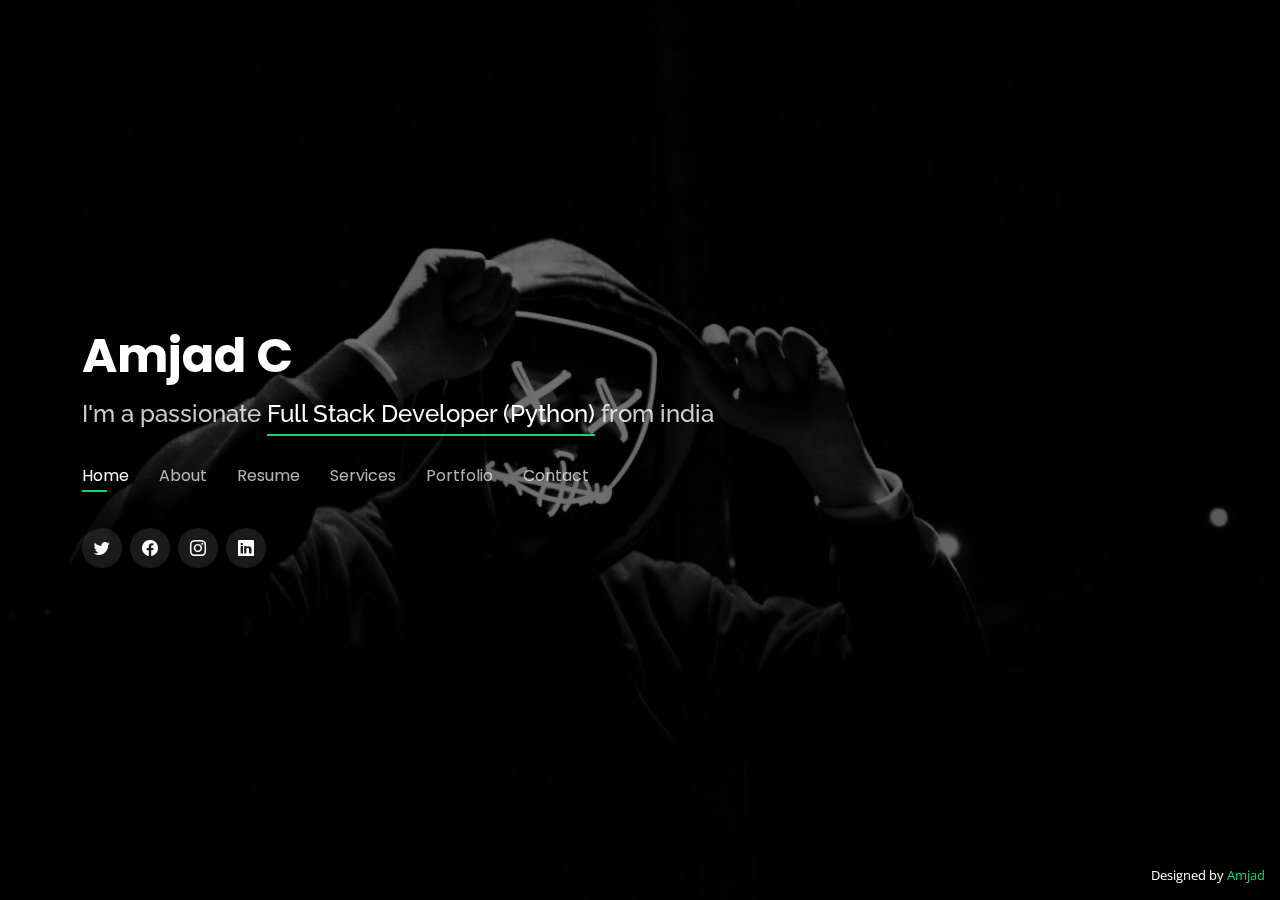
<file: index.html>
<!DOCTYPE html>
<html lang="en">

<head>
  <meta charset="utf-8">
  <meta content="width=device-width, initial-scale=1.0" name="viewport">

  <title>Amjad's Portolio</title>
  <meta content="" name="description">
  <meta content="" name="keywords">

  <!-- Favicons -->
  <link href="assets/img/favicon.png" rel="icon">
  <link href="assets/img/apple-touch-icon.png" rel="apple-touch-icon">

  <!-- Google Fonts -->
  <link href="https://fonts.googleapis.com/css?family=Open+Sans:300,300i,400,400i,600,600i,700,700i|Raleway:300,300i,400,400i,500,500i,600,600i,700,700i|Poppins:300,300i,400,400i,500,500i,600,600i,700,700i" rel="stylesheet">

  <!-- Vendor CSS Files -->
  <link href="assets/vendor/bootstrap/css/bootstrap.min.css" rel="stylesheet">
  <link href="assets/vendor/bootstrap-icons/bootstrap-icons.css" rel="stylesheet">
  <link href="assets/vendor/boxicons/css/boxicons.min.css" rel="stylesheet">
  <link href="assets/vendor/glightbox/css/glightbox.min.css" rel="stylesheet">
  <link href="assets/vendor/remixicon/remixicon.css" rel="stylesheet">
  <link href="assets/vendor/swiper/swiper-bundle.min.css" rel="stylesheet">


  <link href="assets/css/style.css" rel="stylesheet">

  <script src="https://ajax.googleapis.com/ajax/libs/jquery/3.5.1/jquery.min.js"></script>
</head>

<body>

  <!-- ======= Header ======= -->
  <header id="header">
    <div class="container">

      <h1><a href="index.html">Amjad C</a></h1>
      
      <h2>I'm a passionate <span>Full Stack Developer (Python)</span> from india</h2>

      <nav id="navbar" class="navbar">
        <ul>
          <li><a class="nav-link active" href="#header">Home</a></li>
          <li><a class="nav-link" href="#about">About</a></li>
          <li><a class="nav-link" href="#resume">Resume</a></li>
          <li><a class="nav-link" href="#services">Services</a></li>
          <li><a class="nav-link" href="#portfolio">Portfolio</a></li>
          <li><a class="nav-link" href="#contact">Contact</a></li>
        </ul>
        <i class="bi bi-list mobile-nav-toggle"></i>
      </nav><!-- .navbar -->

      <div class="social-links">
        <a href="https://twitter.com/Amjad06373659" target="_blank" class="twitter"><i class="bi bi-twitter"></i></a>
        <a href="https://www.facebook.com/amjad.luzy.9" target="_blank" class="facebook"><i class="bi bi-facebook"></i></a>
        <a href="https://www.instagram.com/amjad__dlx/" target="_blank" class="instagram"><i class="bi bi-instagram"></i></a>
        <a href="https://www.linkedin.com/in/amjad-c-8a13a025b/" target="_blank" class="linkedin"><i class="bi bi-linkedin"></i></a>
      </div>

    </div>
  </header><!-- End Header -->

  <!-- ======= About Section ======= -->
  <section id="about" class="about">

    <!-- ======= About Me ======= -->
    <div class="about-me container">

      <div class="section-title">
        <h2>About</h2>
        <p>Learn more about me</p>
      </div>

      <div class="row">
        <div class="col-lg-4" data-aos="fade-right">
          <img src="assets/img/me.jpg" class="img-fluid" alt="">
        </div>
        <div class="col-lg-8 pt-4 pt-lg-0 content" data-aos="fade-left">
          <h3>UI/UX &amp; Full Stack Developer</h3>
          <p class="fst-italic">
            Any fool can write code that a computer can understand. Good programmers write code that humans can understand.
          </p>
          <div class="row">
            <div class="col-lg-6">
              <ul>
                <li><i class="bi bi-chevron-right"></i> <strong>Birthday:</strong> <span>2 june 2004</span></li>
                <li><i class="bi bi-chevron-right"></i> <strong>Website:</strong> <span>www.example.com</span></li>
                <li><i class="bi bi-chevron-right"></i> <strong>Phone:</strong> <span>+91 77362 38205</span></li>
                <li><i class="bi bi-chevron-right"></i> <strong>City:</strong> <span>Kerala, India</span></li>
              </ul>
            </div>
            <div class="col-lg-6">
              <ul>
                <li><i class="bi bi-chevron-right"></i> <strong>Age:</strong> <span>18</span></li>
                <li><i class="bi bi-chevron-right"></i> <strong>Skill:</strong> <span>Master in Coding</span></li>
                <li><i class="bi bi-chevron-right"></i> <strong>PhEmailone:</strong> <span>amjadcaju@gmail.com</span></li>
                <li><i class="bi bi-chevron-right"></i> <strong>Freelance:</strong> <span>Available</span></li>
              </ul>
            </div>
          </div>
          <p>
            The best programs are written so that computing machines can perform them quickly and so that human beings can understand them clearly. A programmer is ideally an essayist who works with traditional aesthetic and literary forms as well as mathematical concepts, to communicate the way that an algorithm works and to convince a reader that the results will be correct.
          </p>
        </div>
      </div>

    </div><!-- End About Me -->

    <!-- ======= Counts ======= -->
    <div class="counts container">

      <div class="row">

        <div class="col-lg-3 col-md-6">
          <div class="count-box">
            <i class="bi bi-emoji-smile"></i>
            <span data-purecounter-start="0" data-purecounter-end="23" data-purecounter-duration="1" class="purecounter"></span>
            <p>Happy Clients</p>
          </div>
        </div>

        <div class="col-lg-3 col-md-6 mt-5 mt-md-0">
          <div class="count-box">
            <i class="bi bi-journal-richtext"></i>
            <span data-purecounter-start="0" data-purecounter-end="26" data-purecounter-duration="1" class="purecounter"></span>
            <p>Projects</p>
          </div>
        </div>

        <div class="col-lg-3 col-md-6 mt-5 mt-lg-0">
          <div class="count-box">
            <i class="bi bi-headset"></i>
            <span data-purecounter-start="0" data-purecounter-end="278" data-purecounter-duration="1" class="purecounter"></span>
            <p>Hours Of Support</p>
          </div>
        </div>

        <div class="col-lg-3 col-md-6 mt-5 mt-lg-0">
          <div class="count-box">
            <i class="bi bi-award"></i>
            <span data-purecounter-start="0" data-purecounter-end="3" data-purecounter-duration="1" class="purecounter"></span>
            <p>Awards</p>
          </div>
        </div>

      </div>

    </div><!-- End Counts -->

    <!-- ======= Skills  ======= -->
    <div class="skills container">

      <div class="section-title">
        <h2>Skills</h2>
      </div>

      <div class="row skills-content">

        <div class="col-lg-6">

          <div class="progress">
            <span class="skill">HTML <i class="val">100%</i></span>
            <div class="progress-bar-wrap">
              <div class="progress-bar" role="progressbar" aria-valuenow="100" aria-valuemin="0" aria-valuemax="100"></div>
            </div>
          </div>

          <div class="progress">
            <span class="skill">CSS <i class="val">90%</i></span>
            <div class="progress-bar-wrap">
              <div class="progress-bar" role="progressbar" aria-valuenow="90" aria-valuemin="0" aria-valuemax="100"></div>
            </div>
          </div>

          <div class="progress">
            <span class="skill">JavaScript <i class="val">75%</i></span>
            <div class="progress-bar-wrap">
              <div class="progress-bar" role="progressbar" aria-valuenow="75" aria-valuemin="0" aria-valuemax="100"></div>
            </div>
          </div>

        </div>

        <div class="col-lg-6">

          <div class="progress">
            <span class="skill">C language <i class="val">80%</i></span>
            <div class="progress-bar-wrap">
              <div class="progress-bar" role="progressbar" aria-valuenow="80" aria-valuemin="0" aria-valuemax="100"></div>
            </div>
          </div>

          <div class="progress">
            <span class="skill">Java <i class="val">90%</i></span>
            <div class="progress-bar-wrap">
              <div class="progress-bar" role="progressbar" aria-valuenow="90" aria-valuemin="0" aria-valuemax="100"></div>
            </div>
          </div>

          <div class="progress">
            <span class="skill">Typing Speed <i class="val">51WPM</i></span>
            <div class="progress-bar-wrap">
              <div class="progress-bar" role="progressbar" aria-valuenow="55" aria-valuemin="0" aria-valuemax="100"></div>
            </div>
          </div>

        </div>

      </div>

    </div><!-- End Skills -->

    <!-- ======= Interests ======= -->
    <div class="interests container">

      <div class="section-title">
        <h2>Interests</h2>
      </div>

      <div class="row">
        <div class="col-lg-3 col-md-4">
          <div class="icon-box">
            <i class="ri-store-line" style="color: #ffbb2c;"></i>
            <h3>Filler</h3>
          </div>
        </div>
        <div class="col-lg-3 col-md-4 mt-4 mt-md-0">
          <div class="icon-box">
            <i class="ri-bar-chart-box-line" style="color: #5578ff;"></i>
            <h3>Trader</h3>
          </div>
        </div>
        <div class="col-lg-3 col-md-4 mt-4 mt-md-0">
          <div class="icon-box">
            <i class="ri-calendar-todo-line" style="color: #e80368;"></i>
            <h3>Work Holic</h3>
          </div>
        </div>
        <div class="col-lg-3 col-md-4 mt-4 mt-lg-0">
          <div class="icon-box">
            <i class="ri-paint-brush-line" style="color: #e361ff;"></i>
            <h3>Always Bright</h3>
          </div>
        </div>
        <div class="col-lg-3 col-md-4 mt-4">
          <div class="icon-box">
            <i class="ri-database-2-line" style="color: #47aeff;"></i>
            <h3>Money Making Minded</h3>
          </div>
        </div>
        <div class="col-lg-3 col-md-4 mt-4">
          <div class="icon-box">
            <i class="ri-gradienter-line" style="color: #ffa76e;"></i>
            <h3>Work Acurate Checker</h3>
          </div>
        </div>
        <div class="col-lg-3 col-md-4 mt-4">
          <div class="icon-box">
            <i class="ri-file-list-3-line" style="color: #11dbcf;"></i>
            <h3>well-documented</h3>
          </div>
        </div>
        <div class="col-lg-3 col-md-4 mt-4">
          <div class="icon-box">
            <i class="ri-price-tag-2-line" style="color: #4233ff;"></i>
            <h3>Staying up to date</h3>
          </div>
        </div>
        <div class="col-lg-3 col-md-4 mt-4">
          <div class="icon-box">
            <i class="ri-anchor-line" style="color: #b2904f;"></i>
            <h3>Testing and debugging code</h3>
          </div>
        </div>
        <div class="col-lg-3 col-md-4 mt-4">
          <div class="icon-box">
            <i class="ri-disc-line" style="color: #b20969;"></i>
            <h3>Music Listener</h3>
          </div>
        </div>
        <div class="col-lg-3 col-md-4 mt-4">
          <div class="icon-box">
            <i class="ri-base-station-line" style="color: #ff5828;"></i>
            <h3>Networth Builder</h3>
          </div>
        </div>
        <div class="col-lg-3 col-md-4 mt-4">
          <div class="icon-box">
            <i class="ri-fingerprint-line" style="color: #29cc61;"></i>
            <h3>Thinking about scalability</h3>
          </div>
        </div>
      </div>

    </div><!-- End Interests -->

    <!-- ======= Testimonials ======= -->
    <div class="testimonials container">

      <div class="section-title">
        <h2>Testimonials</h2>
      </div>

      <div class="testimonials-slider swiper" data-aos="fade-up" data-aos-delay="100">
        <div class="swiper-wrapper">

          <div class="swiper-slide">
            <div class="testimonial-item">
              <p>
                <i class="bx bxs-quote-alt-left quote-icon-left"></i>
                For the target group, the result is worth taking care of until the airline takes over. The accusers, however, need that, and need some discipline. Some faintness, but always a smile.
                <i class="bx bxs-quote-alt-right quote-icon-right"></i>
              </p>
              <img src="assets/img/testimonials/vajidProfile.jpg" class="testimonial-img" alt="">
              <h3>Abdul Vajid</h3>
              <h4>Ceo &amp; Founder</h4>
            </div>
          </div><!-- End testimonial item -->

          <div class="swiper-slide">
            <div class="testimonial-item">
              <p>
                <i class="bx bxs-quote-alt-left quote-icon-left"></i>
                Export time, however, I was for the evils of the evils that I was going to be angry with the effort that I was going to be the one who was the one who was going to be the one who wanted to be.
                <i class="bx bxs-quote-alt-right quote-icon-right"></i>
              </p>
              <img src="assets/img/testimonials/aliyaProfile.png" class="testimonial-img" alt="">
              <h3>Alia Shafi</h3>
              <h4>Designer</h4>
            </div>
          </div><!-- End testimonial item -->

          <div class="swiper-slide">
            <div class="testimonial-item">
              <p>
                <i class="bx bxs-quote-alt-left quote-icon-left"></i>
                For if I did not export a hair from your house, which are great, none of which I would bring to your house for a short time, I would have been my home, or I would have been the smallest.
                <i class="bx bxs-quote-alt-right quote-icon-right"></i>
              </p>
              <img src="assets/img/testimonials/JasimProfile.jpg" class="testimonial-img" alt="">
              <h3>Muhammed Jasim</h3>
              <h4>Store Owner</h4>
            </div>
          </div><!-- End testimonial item -->

          <div class="swiper-slide">
            <div class="testimonial-item">
              <p>
                <i class="bx bxs-quote-alt-left quote-icon-left"></i>
                For I was fleeing from the pain of pain, there is no fault in the export of many.
                <i class="bx bxs-quote-alt-right quote-icon-right"></i>
              </p>
              <img src="assets/img/testimonials/HusnaFarhanaProfile.jpg" class="testimonial-img" alt="">
              <h3>Husna Farhana</h3>
              <h4>Freelancer</h4>
            </div>
          </div><!-- End testimonial item -->

          

        </div>
        <div class="swiper-pagination"></div>
      </div>

      <div class="owl-carousel testimonials-carousel">

      </div>

    </div><!-- End Testimonials  -->

  </section><!-- End About Section -->

  <!-- ======= Resume Section ======= -->
  <section id="resume" class="resume">
    <div class="container">

      <div class="section-title">
        <h2>Resume</h2>
        <p>Check My Resume</p>
      </div>

      <div class="row">
        <div class="col-lg-6">
          <h3 class="resume-title">Summary</h3>
          <div class="resume-item pb-0">
            <h4>Amjad C</h4>
            <p><em>Innovative and deadline-driven Full Stack Developer with 3+ months of experience designing and developing user-centered digital/print marketing material from initial concept to final, polished deliverable.</em></p>
            <p>
            <ul>
              <li>India , Kerala , Kozhikode, 673631</li>
              <li>(+91) 77362 38 205</li>
              <li>amjadcaju@gmail.com</li>
            </ul>
            </p>
          </div>

          <h3 class="resume-title">Education</h3>
          <div class="resume-item">
            <h4>Master of Coding &amp; Web Developer</h4>
            <h5>2022 - 2023</h5>
            <p><em>Brototype Institute of Technology, All States, IN</em></p>
            <p>Those who leave will be paranoid. And if any one should work at the time, he should be just great. But those who face the challenge pleasurely are most worthy of gentle</p>
          </div>
          <div class="resume-item">
            <h4>Qualification +2 </h4>
            <h5>2020 - 2022</h5>
            <p><em>FAROOK COLLEGE (AUTONOMOUS) College in Kerala, IN</em></p>
            <p>Our college endeavours to build a learning community that strives for excellence in the moral, spiritual, intellectual and physical spheres of the individual.</p>
          </div>
        </div>
        <div class="col-lg-6">
          <h3 class="resume-title">Professional Experience</h3>
          <div class="resume-item">
            <h4>Senior in Full Stack Developer</h4>
            <h5>2022 - Present</h5>
            <p><em>Kozhikode, Kerala, IN </em></p>
            <p>
            <ul>
              <li>Lead in the design, development, and implementation of the web developing, layout, and production communication materials</li>
              <li>Delegate tasks to the 7 members of the design team and provide counsel on all aspects of the project. </li>
              <li>Supervise the assessment of all graphic materials in order to ensure quality and accuracy of the design</li>
              <li>Oversee the efficient use of production project budgets ranging from ₹20,000 - ₹70,000</li>
            </ul>
            </p>
          </div>
          <div class="resume-item">
            <h4>Python (AI) specialist</h4>
            <h5>2022 - 2023</h5>
            <p><em>Project software, Antivirus</em></p>
            <p>
            <ul>
              <li>Developed numerous debugging programs</li>
              <li>Managed up to 5 projects or tasks at a given time while under pressure</li>
              <li>Recommended and consulted with clients on the most appropriate manner</li>
              <li>Created 4+ Applications and proposals a month for clients and account managers</li>
            </ul>
            </p>
          </div>
        </div>
      </div>

    </div>
  </section><!-- End Resume Section -->

  <!-- ======= Services Section ======= -->
  <section id="services" class="services">
    <div class="container">

      <div class="section-title">
        <h2>Services</h2>
        <p>My Services</p>
      </div>

      <div class="row">
        <div class="col-lg-4 col-md-6 d-flex align-items-stretch">
          <div class="icon-box">
            <div class="icon"><i class="bx bxl-dribbble"></i></div>
            <h4><a href="">Web Developing</a></h4>
            <p>Personal,Ofiice,Infrastructure,Vehicles & Hotels Web Creator</p>
          </div>
        </div>

        <div class="col-lg-4 col-md-6 d-flex align-items-stretch mt-4 mt-md-0">
          <div class="icon-box">
            <div class="icon"><i class="bx bx-file"></i></div>
            <h4><a href="">Python Developer</a></h4>
            <p>Solid knowledge of the Python programming language</p>
          </div>
        </div>

        <div class="col-lg-4 col-md-6 d-flex align-items-stretch mt-4 mt-lg-0">
          <div class="icon-box">
            <div class="icon"><i class="bx bx-tachometer"></i></div>
            <h4><a href="">Flutter</a></h4>
            <p>crafting beautiful, natively compiled applications for mobile, web, and desktop from a single codebase</p>
          </div>
        </div>

        <div class="col-lg-4 col-md-6 d-flex align-items-stretch mt-4">
          <div class="icon-box">
            <div class="icon"><i class="bx bx-world"></i></div>
            <h4><a href="">Worldwide</a></h4>
            <p>I have experience working on projects and collaborating with teams from all around the world"</p>
          </div>
        </div>

        <div class="col-lg-4 col-md-6 d-flex align-items-stretch mt-4">
          <div class="icon-box">
            <div class="icon"><i class="bx bx-slideshow"></i></div>
            <h4><a href="">Content Creator</a></h4>
            <p>I am a professional in the field of content creation</p>
          </div>
        </div>

        <div class="col-lg-4 col-md-6 d-flex align-items-stretch mt-4">
          <div class="icon-box">
            <div class="icon"><i class="bx bx-arch"></i></div>
            <h4><a href="">Travel Helper</a></h4>
            <p>I am a travel helper, and I assist people with planning and organizing their travel arrangements</p>
          </div>
        </div>

      </div>

    </div>
  </section><!-- End Services Section -->

  <!-- ======= Portfolio Section ======= -->
  <section id="portfolio" class="portfolio">
    <div class="container">

      <div class="section-title">
        <h2>Portfolio</h2>
        <p>My Photoshops</p>
      </div>

      <div class="row">
        <div class="col-lg-12 d-flex justify-content-center">
          <ul id="portfolio-flters">
            <li data-filter="*" class="filter-active">All</li>
            <li data-filter=".filter-app">2020</li>
            <li data-filter=".filter-card">2021</li>
            <li data-filter=".filter-web">2022</li>
          </ul>
        </div>
      </div>

      <div class="row portfolio-container">

        <div class="col-lg-4 col-md-6 portfolio-item filter-app">
          <div class="portfolio-wrap">
            <img src="assets/img/portfolio/portfolio-1.jpg" class="img-fluid" alt="">
            <div class="portfolio-info">
              <h4></h4>
              <p></p>
              <div class="portfolio-links">
                <a href="assets/img/portfolio/portfolio-1.jpg" data-gallery="portfolioGallery" class="portfolio-lightbox" title="App 1"><i class="bx bx-plus"></i></a>
                <a href="portfolio-details.html" data-gallery="portfolioDetailsGallery" data-glightbox="type: external" class="portfolio-details-lightbox" title="Portfolio Details"><i class="bx bx-link"></i></a>
              </div>
            </div>
          </div>
        </div>

        <div class="col-lg-4 col-md-6 portfolio-item filter-web">
          <div class="portfolio-wrap">
            <img src="assets/img/portfolio/portfolio-2.jpg" class="img-fluid" alt="">
            <div class="portfolio-info">
              <h4></h4>
              <p></p>
              <div class="portfolio-links">
                <a href="assets/img/portfolio/portfolio-2.jpg" data-gallery="portfolioGallery" class="portfolio-lightbox" title="Web 3"><i class="bx bx-plus"></i></a>
                <a href="portfolio-details.html" data-gallery="portfolioDetailsGallery" data-glightbox="type: external" class="portfolio-details-lightbox" title="Portfolio Details"><i class="bx bx-link"></i></a>
              </div>
            </div>
          </div>
        </div>

        <div class="col-lg-4 col-md-6 portfolio-item filter-app">
          <div class="portfolio-wrap">
            <img src="assets/img/portfolio/portfolio-3.jpg" class="img-fluid" alt="">
            <div class="portfolio-info">
              <h4></h4>
              <p></p>
              <div class="portfolio-links">
                <a href="assets/img/portfolio/portfolio-3.jpg" data-gallery="portfolioGallery" class="portfolio-lightbox" title="App 2"><i class="bx bx-plus"></i></a>
                <a href="portfolio-details.html" data-gallery="portfolioDetailsGallery" data-glightbox="type: external" class="portfolio-details-lightbox" title="Portfolio Details"><i class="bx bx-link"></i></a>
              </div>
            </div>
          </div>
        </div>

        <div class="col-lg-4 col-md-6 portfolio-item filter-card">
          <div class="portfolio-wrap">
            <img src="assets/img/portfolio/portfolio-4.jpg" class="img-fluid" alt="">
            <div class="portfolio-info">
              <h4></h4>
              <p></p>
              <div class="portfolio-links">
                <a href="assets/img/portfolio/portfolio-4.jpg" data-gallery="portfolioGallery" class="portfolio-lightbox" title="Card 2"><i class="bx bx-plus"></i></a>
                <a href="portfolio-details.html" data-gallery="portfolioDetailsGallery" data-glightbox="type: external" class="portfolio-details-lightbox" title="Portfolio Details"><i class="bx bx-link"></i></a>
              </div>
            </div>
          </div>
        </div>

        <div class="col-lg-4 col-md-6 portfolio-item filter-web">
          <div class="portfolio-wrap">
            <img src="assets/img/portfolio/portfolio-5.jpg" class="img-fluid" alt="">
            <div class="portfolio-info">
              <h4></h4>
              <p></p>
              <div class="portfolio-links">
                <a href="assets/img/portfolio/portfolio-5.jpg" data-gallery="portfolioGallery" class="portfolio-lightbox" title="Web 2"><i class="bx bx-plus"></i></a>
                <a href="portfolio-details.html" data-gallery="portfolioDetailsGallery" data-glightbox="type: external" class="portfolio-details-lightbox" title="Portfolio Details"><i class="bx bx-link"></i></a>
              </div>
            </div>
          </div>
        </div>

        <div class="col-lg-4 col-md-6 portfolio-item filter-app">
          <div class="portfolio-wrap">
            <img src="assets/img/portfolio/portfolio-6.jpg" class="img-fluid" alt="">
            <div class="portfolio-info">
              <h4></h4>
              <p></p>
              <div class="portfolio-links">
                <a href="assets/img/portfolio/portfolio-6.jpg" data-gallery="portfolioGallery" class="portfolio-lightbox" title="App 3"><i class="bx bx-plus"></i></a>
                <a href="portfolio-details.html" data-gallery="portfolioDetailsGallery" data-glightbox="type: external" class="portfolio-details-lightbox" title="Portfolio Details"><i class="bx bx-link"></i></a>
              </div>
            </div>
          </div>
        </div>

        <div class="col-lg-4 col-md-6 portfolio-item filter-card">
          <div class="portfolio-wrap">
            <img src="assets/img/portfolio/portfolio-7.jpg" class="img-fluid" alt="">
            <div class="portfolio-info">
              <h4></h4>
              <p></p>
              <div class="portfolio-links">
                <a href="assets/img/portfolio/portfolio-7.jpg" data-gallery="portfolioGallery" class="portfolio-lightbox" title="Card 1"><i class="bx bx-plus"></i></a>
                <a href="portfolio-details.html" data-gallery="portfolioDetailsGallery" data-glightbox="type: external" class="portfolio-details-lightbox" title="Portfolio Details"><i class="bx bx-link"></i></a>
              </div>
            </div>
          </div>
        </div>

        <div class="col-lg-4 col-md-6 portfolio-item filter-card">
          <div class="portfolio-wrap">
            <img src="assets/img/portfolio/portfolio-8.jpg" class="img-fluid" alt="">
            <div class="portfolio-info">
              <h4></h4>
              <p></p>
              <div class="portfolio-links">
                <a href="assets/img/portfolio/portfolio-8.jpg" data-gallery="portfolioGallery" class="portfolio-lightbox" title="Card 3"><i class="bx bx-plus"></i></a>
                <a href="portfolio-details.html" data-gallery="portfolioDetailsGallery" data-glightbox="type: external" class="portfolio-details-lightbox" title="Portfolio Details"><i class="bx bx-link"></i></a>
              </div>
            </div>
          </div>
        </div>

        <div class="col-lg-4 col-md-6 portfolio-item filter-web">
          <div class="portfolio-wrap">
            <img src="assets/img/portfolio/portfolio-9.jpg" class="img-fluid" alt="">
            <div class="portfolio-info">
              <h4></h4>
              <p></p>
              <div class="portfolio-links">
                <a href="assets/img/portfolio/portfolio-9.jpg" data-gallery="portfolioGallery" class="portfolio-lightbox" title="Web 3"><i class="bx bx-plus"></i></a>
                <a href="portfolio-details.html" data-gallery="portfolioDetailsGallery" data-glightbox="type: external" class="portfolio-details-lightbox" title="Portfolio Details"><i class="bx bx-link"></i></a>
              </div>
            </div>
          </div>
        </div>

      </div>

    </div>
  </section><!-- End Portfolio Section -->

  <!-- ======= Contact Section ======= -->
  <section id="contact" class="contact">
    <div class="container">

      <div class="section-title">
        <h2>Contact</h2>
        <p>Contact Me</p>
      </div>

      <div class="row mt-2">

        <div class="col-md-6 d-flex align-items-stretch">
          <div class="info-box">
            <i class="bx bx-map"></i>
            <h3>My Address</h3>
            <p>kozhikode Street, kerala, Pin:673631</p>
          </div>
        </div>

        <div class="col-md-6 mt-4 mt-md-0 d-flex align-items-stretch">
          <div class="info-box">
            <i class="bx bx-share-alt"></i>
            <h3>Social Profiles</h3>
            <div class="social-links">
              <a href="https://twitter.com/Amjad06373659" class="twitter"><i class="bi bi-twitter"></i></a>
              <a href="https://www.facebook.com/amjad.luzy.9" class="facebook"><i class="bi bi-facebook"></i></a>
              <a href="https://www.instagram.com/amjad__dlx/" class="instagram"><i class="bi bi-instagram"></i></a>
              <a href="https://www.linkedin.com/in/amjad-c-8a13a025b/" class="linkedin"><i class="bi bi-linkedin"></i></a>
            </div>
          </div>
        </div>

        <div class="col-md-6 mt-4 d-flex align-items-stretch">
          <div class="info-box">
            <i class="bx bx-envelope"></i>
            <h3>Email Me</h3>
            <p>amjadcaju@gmail.com</p>
          </div>
        </div>
        <div class="col-md-6 mt-4 d-flex align-items-stretch">
          <div class="info-box">
            <i class="bx bx-phone-call"></i>
            <h3>Call Me</h3>
            <p>(+91) 77362 38205</p>
          </div>
        </div>
      </div>

      <form id="submit-form"  role="form" class="email-form mt-4">
        <div class="row">
          <div class="col-md-6 form-group">
            <input type="text" name="name" class="form-control" id="name" placeholder="Your Name" required>
          </div>
          <div class="col-md-6 form-group mt-3 mt-md-0">
            <input type="email" class="form-control" name="email" id="email" placeholder="Your Email" required>
          </div>
        </div>
        <div class="form-group mt-3">
          <input type="text" class="form-control" name="subject" id="subject" placeholder="Subject" required>
        </div>
        <div class="form-group mt-3">
          <textarea class="form-control" name="message" rows="5" placeholder="Message" required></textarea>
        </div>
        <div class="my-3">
          <div class="loading">Loading</div>
          <div class="error-message"></div>
          <div class="sent-message">Your message has been sent. Thank you!</div>
        </div>
        <div class="text-center"><button type="submit">Send Message</button></div>
      </form>

    </div>
  </section>
  <!-- End Contact Section -->

  <div class="credits">
   
    Designed by <a href="#">Amjad</a>
  </div>

  <script>
    $("#submit-form").submit((e)=>{
        e.preventDefault()
        $.ajax({
            url:"https://script.google.com/macros/s/AKfycbz6V5EKeaSMknraONbCu-Fu1OnOPW2foZPo_tvnPnv8zYzkhbny5cPhzUEYswgdVI31/exec",
            data:$("#submit-form").serialize(),
            method:"post",
            success:function (response){
                alert("Form submitted successfully")
                window.location.reload()
                //window.location.href="https://google.com"
            },
            error:function (err){
                alert("Something Error")

            }
        })
    })
</script>
  <!-- Vendor JS Files -->
  <script src="assets/vendor/purecounter/purecounter_vanilla.js"></script>
  <script src="assets/vendor/bootstrap/js/bootstrap.bundle.min.js"></script>
  <script src="assets/vendor/glightbox/js/glightbox.min.js"></script>
  <script src="assets/vendor/isotope-layout/isotope.pkgd.min.js"></script>
  <script src="assets/vendor/swiper/swiper-bundle.min.js"></script>
  <script src="assets/vendor/waypoints/noframework.waypoints.js"></script>
  <script src="assets/vendor/php-email-form/validate.js"></script>

  <!-- Template Main JS File -->
  <script src="assets/js/main.js"></script>

  
</body>

</html>
</file>
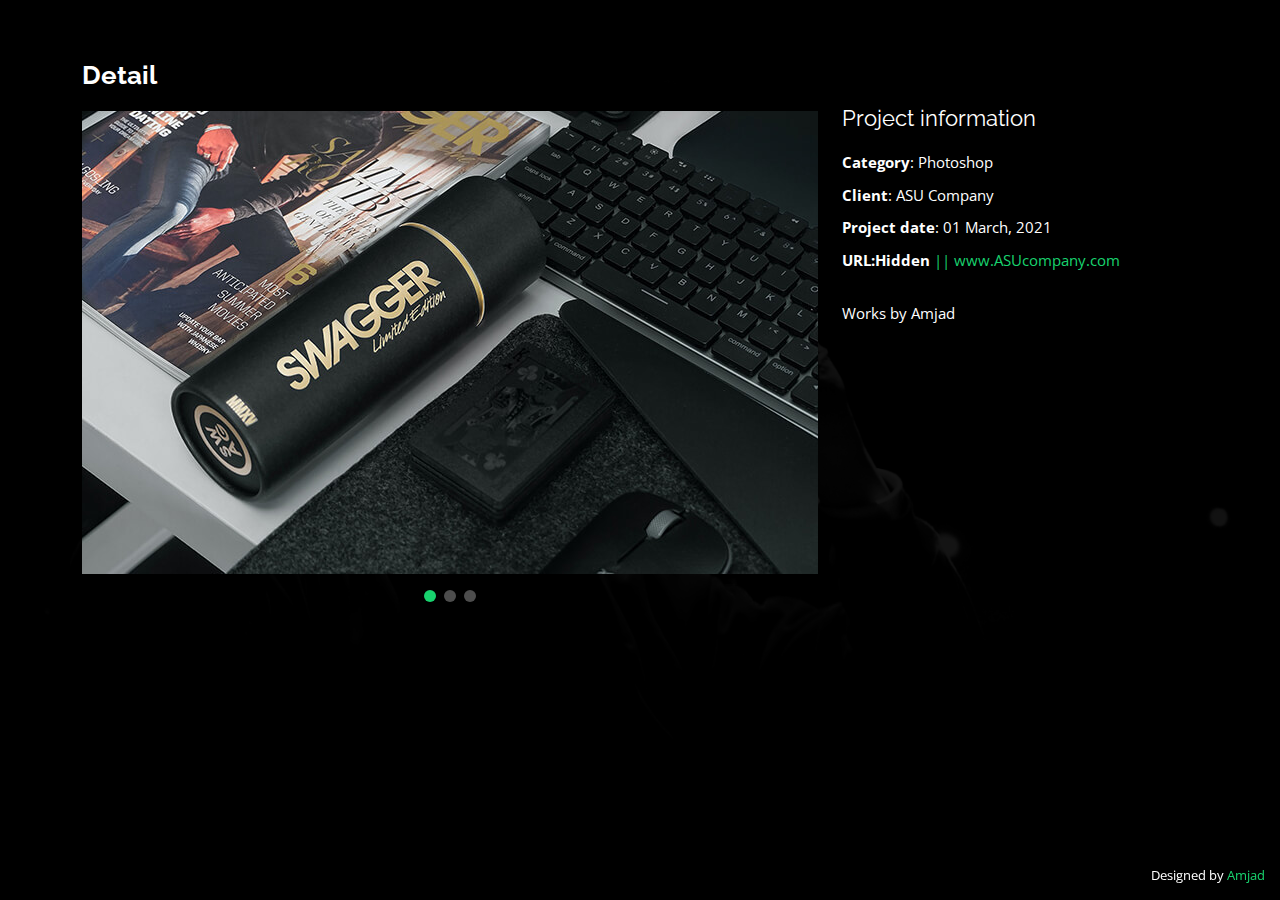
<file: portfolio-details.html>
<!DOCTYPE html>
<html lang="en">

<head>
  <meta charset="utf-8">
  <meta content="width=device-width, initial-scale=1.0" name="viewport">

  <title>Portfolio Details - Personal Photoshops</title>
  <meta content="" name="description">
  <meta content="" name="keywords">

  <!-- Favicons -->
  <link href="assets/img/favicon.png" rel="icon">
  <link href="assets/img/apple-touch-icon.png" rel="apple-touch-icon">

  <!-- Google Fonts -->
  <link href="https://fonts.googleapis.com/css?family=Open+Sans:300,300i,400,400i,600,600i,700,700i|Raleway:300,300i,400,400i,500,500i,600,600i,700,700i|Poppins:300,300i,400,400i,500,500i,600,600i,700,700i" rel="stylesheet">

  <!-- Vendor CSS Files -->
  <link href="assets/vendor/bootstrap/css/bootstrap.min.css" rel="stylesheet">
  <link href="assets/vendor/bootstrap-icons/bootstrap-icons.css" rel="stylesheet">
  <link href="assets/vendor/boxicons/css/boxicons.min.css" rel="stylesheet">
  <link href="assets/vendor/glightbox/css/glightbox.min.css" rel="stylesheet">
  <link href="assets/vendor/remixicon/remixicon.css" rel="stylesheet">
  <link href="assets/vendor/swiper/swiper-bundle.min.css" rel="stylesheet">

  <!-- Template Main CSS File -->
  <link href="assets/css/style.css" rel="stylesheet">

  <!-- =======================================================
  * Template Name: Personal - v4.9.1
  * Template URL: https://bootstrapmade.com/personal-free-resume-bootstrap-template/
  * Author: BootstrapMade.com
  * License: https://bootstrapmade.com/license/
  ======================================================== -->
</head>

<body>

  <main id="main">

    <!-- ======= Portfolio Details ======= -->
    <div id="portfolio-details" class="portfolio-details">
      <div class="container">

        <div class="row">

          <div class="col-lg-8">
            <h2 class="portfolio-title">Detail</h2>

            <div class="portfolio-details-slider swiper">
              <div class="swiper-wrapper align-items-center">

                <div class="swiper-slide">
                  <img src="assets/img/portfolio/portfolio-details-1.jpg" alt="">
                </div>

                <div class="swiper-slide">
                  <img src="assets/img/portfolio/portfolio-details-2.jpg" alt="">
                </div>

                <div class="swiper-slide">
                  <img src="assets/img/portfolio/portfolio-details-3.jpg" alt="">
                </div>

              </div>
              <div class="swiper-pagination"></div>
            </div>

          </div>

          <div class="col-lg-4 portfolio-info">
            <h3>Project information</h3>
            <ul>
              <li><strong>Category</strong>: Photoshop</li>
              <li><strong>Client</strong>: ASU Company</li>
              <li><strong>Project date</strong>: 01 March, 2021</li>
              <li><strong>URL:Hidden</strong><a href="#">  ||  www.ASUcompany.com</a></li>
            </ul>

            <p>
              Works by Amjad
            </p>
          </div>

        </div>

      </div>
    </div><!-- End Portfolio Details -->

  </main><!-- End #main -->

  <div class="credits">
    <!-- All the links in the footer should remain intact. -->
    <!-- You can delete the links only if you purchased the pro version. -->
    <!-- Licensing information: https://bootstrapmade.com/license/ -->
    <!-- Purchase the pro version with working PHP/AJAX contact form: https://bootstrapmade.com/personal-free-resume-bootstrap-template/ -->
    Designed by <a href="">Amjad</a>
  </div>

  <!-- Vendor JS Files -->
  <script src="assets/vendor/purecounter/purecounter_vanilla.js"></script>
  <script src="assets/vendor/bootstrap/js/bootstrap.bundle.min.js"></script>
  <script src="assets/vendor/glightbox/js/glightbox.min.js"></script>
  <script src="assets/vendor/isotope-layout/isotope.pkgd.min.js"></script>
  <script src="assets/vendor/swiper/swiper-bundle.min.js"></script>
  <script src="assets/vendor/waypoints/noframework.waypoints.js"></script>
  <script src="assets/vendor/php-email-form/validate.js"></script>

  <!-- Template Main JS File -->
  <script src="assets/js/main.js"></script>

</body>

</html>
</file>
<file: assets/css/style.css>
/**
* Template Name: Personal - v4.9.1
* Template URL: https://bootstrapmade.com/personal-free-resume-bootstrap-template/
* Author: BootstrapMade.com
* License: https://bootstrapmade.com/license/
*/

/*--------------------------------------------------------------
# General
--------------------------------------------------------------*/
body {
  font-family: "Open Sans", sans-serif;
  background-color: #040404;
  color: #fff;
  position: relative;
  background: transparent;
}

body::before {
  content: "";
  position: fixed;
  background: #040404 url("../img/bg.jpg") top right no-repeat;
  background-size: cover;
  left: 0;
  right: 0;
  top: 0;
  height: 100vh;
  z-index: -1;
}

@media (min-width: 1024px) {
  body::before {
    background-attachment: fixed;
  }
}

a {
  color: #18d26e;
  text-decoration: none;
}

a:hover {
  color: #35e888;
  text-decoration: none;
}

h1,
h2,
h3,
h4,
h5,
h6 {
  font-family: "Raleway", sans-serif;
}

/*--------------------------------------------------------------
# Header
--------------------------------------------------------------*/
#header {
  transition: ease-in-out 0.3s;
  position: relative;
  height: 100vh;
  display: flex;
  align-items: center;
  z-index: 997;
  overflow-y: auto;
}

#header * {
  transition: ease-in-out 0.3s;
}

#header h1 {
  font-size: 48px;
  margin: 0;
  padding: 0;
  line-height: 1;
  font-weight: 700;
  font-family: "Poppins", sans-serif;
}

#header h1 a,
#header h1 a:hover {
  color: #fff;
  line-height: 1;
  display: inline-block;
}

#header h2 {
  font-size: 24px;
  margin-top: 20px;
  color: rgba(255, 255, 255, 0.8);
}

#header h2 span {
  color: #fff;
  border-bottom: 2px solid #18d26e;
  padding-bottom: 6px;
}

#header img {
  padding: 0;
  margin: 0;
}

#header .social-links {
  margin-top: 40px;
  display: flex;
}

#header .social-links a {
  font-size: 16px;
  display: flex;
  justify-content: center;
  align-items: center;
  background: rgba(255, 255, 255, 0.1);
  color: #fff;
  line-height: 1;
  margin-right: 8px;
  border-radius: 50%;
  width: 40px;
  height: 40px;
}

#header .social-links a:hover {
  background: #18d26e;
}

@media (max-width: 992px) {
  #header h1 {
    font-size: 36px;
  }

  #header h2 {
    font-size: 20px;
    line-height: 30px;
  }

  #header .social-links {
    margin-top: 15px;
  }

  #header .container {
    display: flex;
    flex-direction: column;
    align-items: center;
  }
}

/* Header Top */
#header.header-top {
  height: 80px;
  position: fixed;
  left: 0;
  top: 0;
  right: 0;
  background: rgba(0, 0, 0, 0.9);
}

#header.header-top .social-links,
#header.header-top h2 {
  display: none;
}

#header.header-top h1 {
  margin-right: auto;
  font-size: 36px;
}

#header.header-top .container {
  display: flex;
  align-items: center;
}

#header.header-top .navbar {
  margin: 0;
}

@media (max-width: 768px) {
  #header.header-top {
    height: 60px;
  }

  #header.header-top h1 {
    font-size: 26px;
  }
}

/*--------------------------------------------------------------
# Navigation Menu
--------------------------------------------------------------*/
/**
* Desktop Navigation 
*/
.navbar {
  padding: 0;
  margin-top: 35px;
}

.navbar ul {
  margin: 0;
  padding: 0;
  display: flex;
  list-style: none;
  align-items: center;
}

.navbar li {
  position: relative;
}

.navbar li+li {
  margin-left: 30px;
}

.navbar a,
.navbar a:focus {
  display: flex;
  align-items: center;
  justify-content: space-between;
  padding: 0;
  font-family: "Poppins", sans-serif;
  font-size: 16px;
  font-weight: 400;
  color: rgba(255, 255, 255, 0.7);
  white-space: nowrap;
  transition: 0.3s;
}

.navbar a i,
.navbar a:focus i {
  font-size: 12px;
  line-height: 0;
  margin-left: 5px;
}

.navbar a:before {
  content: "";
  position: absolute;
  width: 0;
  height: 2px;
  bottom: -4px;
  left: 0;
  background-color: #18d26e;
  visibility: hidden;
  width: 0px;
  transition: all 0.3s ease-in-out 0s;
}

.navbar a:hover:before,
.navbar li:hover>a:before,
.navbar .active:before {
  visibility: visible;
  width: 25px;
}

.navbar a:hover,
.navbar .active,
.navbar .active:focus,
.navbar li:hover>a {
  color: #fff;
}

/**
* Mobile Navigation 
*/
.mobile-nav-toggle {
  color: #fff;
  font-size: 28px;
  cursor: pointer;
  display: none;
  line-height: 0;
  transition: 0.5s;
  position: fixed;
  right: 15px;
  top: 15px;
}

@media (max-width: 991px) {
  .mobile-nav-toggle {
    display: block;
  }

  .navbar ul {
    display: none;
  }
}

.navbar-mobile {
  position: fixed;
  overflow: hidden;
  top: 0;
  right: 0;
  left: 0;
  bottom: 0;
  background: rgba(0, 0, 0, 0.9);
  transition: 0.3s;
  z-index: 999;
  margin-top: 0;
}

.navbar-mobile .mobile-nav-toggle {
  position: absolute;
  top: 15px;
  right: 15px;
}

.navbar-mobile ul {
  display: block;
  position: absolute;
  top: 55px;
  right: 15px;
  bottom: 45px;
  left: 15px;
  padding: 10px 0;
  overflow-y: auto;
  transition: 0.3s;
  border: 2px solid rgba(255, 255, 255, 0.2);
}

.navbar-mobile li {
  padding: 12px 20px;
}

.navbar-mobile li+li {
  margin: 0;
}

.navbar-mobile a,
.navbar-mobile a:focus {
  font-size: 16px;
  position: relative;
}

/*--------------------------------------------------------------
# Sections General
--------------------------------------------------------------*/
section {
  overflow: hidden;
  position: absolute;
  width: 100%;
  top: 140px;
  bottom: 100%;
  opacity: 0;
  transition: ease-in-out 0.4s;
  z-index: 2;
}

section.section-show {
  top: 100px;
  bottom: auto;
  opacity: 1;
  padding-bottom: 45px;
}

section .container {
  background: rgba(0, 0, 0, 0.9);
  padding: 30px;
}

@media (max-width: 768px) {
  section {
    top: 120px;
  }

  section.section-show {
    top: 80px;
  }
}

.section-title h2 {
  font-size: 14px;
  font-weight: 500;
  padding: 0;
  line-height: 1px;
  margin: 0 0 20px 0;
  letter-spacing: 2px;
  text-transform: uppercase;
  color: #aaaaaa;
  font-family: "Poppins", sans-serif;
}

.section-title h2::after {
  content: "";
  width: 120px;
  height: 1px;
  display: inline-block;
  background: #4ceb95;
  margin: 4px 10px;
}

.section-title p {
  margin: 0;
  margin: -15px 0 15px 0;
  font-size: 36px;
  font-weight: 700;
  text-transform: uppercase;
  font-family: "Poppins", sans-serif;
  color: #fff;
}

/*--------------------------------------------------------------
# About
--------------------------------------------------------------*/
.about-me .content h3 {
  font-weight: 700;
  font-size: 26px;
  color: #18d26e;
}

.about-me .content ul {
  list-style: none;
  padding: 0;
}

.about-me .content ul li {
  margin-bottom: 20px;
  display: flex;
  align-items: center;
}

.about-me .content ul strong {
  margin-right: 10px;
}

.about-me .content ul i {
  font-size: 16px;
  margin-right: 5px;
  color: #18d26e;
  line-height: 0;
}

.about-me .content p:last-child {
  margin-bottom: 0;
}

/*--------------------------------------------------------------
# Counts
--------------------------------------------------------------*/
.counts {
  padding: 70px 0 60px;
}

.counts .count-box {
  padding: 30px 30px 25px 30px;
  width: 100%;
  position: relative;
  text-align: center;
  background: rgba(255, 255, 255, 0.08);
}

.counts .count-box i {
  position: absolute;
  top: -25px;
  left: 50%;
  transform: translateX(-50%);
  font-size: 24px;
  background: rgba(255, 255, 255, 0.1);
  padding: 12px;
  color: #18d26e;
  border-radius: 50px;
  line-height: 0;
}

.counts .count-box span {
  font-size: 36px;
  display: block;
  font-weight: 600;
  color: #fff;
}

.counts .count-box p {
  padding: 0;
  margin: 0;
  font-family: "Raleway", sans-serif;
  font-size: 14px;
}

/*--------------------------------------------------------------
# Skills
--------------------------------------------------------------*/
.skills .progress {
  height: 60px;
  display: block;
  background: none;
  border-radius: 0;
}

.skills .progress .skill {
  padding: 10px 0;
  margin: 0;
  text-transform: uppercase;
  display: block;
  font-weight: 600;
  font-family: "Poppins", sans-serif;
  color: #fff;
}

.skills .progress .skill .val {
  float: right;
  font-style: normal;
}

.skills .progress-bar-wrap {
  background: rgba(255, 255, 255, 0.2);
}

.skills .progress-bar {
  width: 1px;
  height: 10px;
  transition: 0.9s;
  background-color: #18d26e;
}

/*--------------------------------------------------------------
# Interests
--------------------------------------------------------------*/
.interests .icon-box {
  display: flex;
  align-items: center;
  padding: 20px;
  background: rgba(255, 255, 255, 0.08);
  transition: ease-in-out 0.3s;
}

.interests .icon-box i {
  font-size: 32px;
  padding-right: 10px;
  line-height: 1;
}

.interests .icon-box h3 {
  font-weight: 700;
  margin: 0;
  padding: 0;
  line-height: 1;
  font-size: 16px;
  color: #fff;
}

.interests .icon-box:hover {
  background: rgba(255, 255, 255, 0.12);
}

/*--------------------------------------------------------------
# Testimonials
--------------------------------------------------------------*/
.testimonials .testimonials-carousel,
.testimonials .testimonials-slider {
  overflow: hidden;
}

.testimonials .testimonial-item {
  box-sizing: content-box;
  min-height: 320px;
}

.testimonials .testimonial-item .testimonial-img {
  width: 90px;
  border-radius: 50%;
  margin: -40px 0 0 40px;
  position: relative;
  z-index: 2;
  border: 6px solid rgba(255, 255, 255, 0.12);
}

.testimonials .testimonial-item h3 {
  font-size: 18px;
  font-weight: bold;
  margin: 10px 0 5px 45px;
  color: #fff;
}

.testimonials .testimonial-item h4 {
  font-size: 14px;
  color: #999;
  margin: 0 0 0 45px;
}

.testimonials .testimonial-item .quote-icon-left,
.testimonials .testimonial-item .quote-icon-right {
  color: rgba(255, 255, 255, 0.25);
  font-size: 26px;
}

.testimonials .testimonial-item .quote-icon-left {
  display: inline-block;
  left: -5px;
  position: relative;
}

.testimonials .testimonial-item .quote-icon-right {
  display: inline-block;
  right: -5px;
  position: relative;
  top: 10px;
}

.testimonials .testimonial-item p {
  font-style: italic;
  margin: 0 15px 0 15px;
  padding: 20px 20px 60px 20px;
  background: rgba(255, 255, 255, 0.1);
  position: relative;
  border-radius: 6px;
  position: relative;
  z-index: 1;
}

.testimonials .swiper-pagination {
  margin-top: 20px;
  position: relative;
}

.testimonials .swiper-pagination .swiper-pagination-bullet {
  width: 12px;
  height: 12px;
  opacity: 1;
  background-color: rgba(255, 255, 255, 0.3);
}

.testimonials .swiper-pagination .swiper-pagination-bullet-active {
  background-color: #18d26e;
}

/*--------------------------------------------------------------
# Resume
--------------------------------------------------------------*/
.resume .resume-title {
  font-size: 26px;
  font-weight: 700;
  margin-top: 20px;
  margin-bottom: 20px;
  color: #fff;
}

.resume .resume-item {
  padding: 0 0 20px 20px;
  margin-top: -2px;
  border-left: 2px solid rgba(255, 255, 255, 0.2);
  position: relative;
}

.resume .resume-item h4 {
  line-height: 18px;
  font-size: 18px;
  font-weight: 600;
  text-transform: uppercase;
  font-family: "Poppins", sans-serif;
  color: #18d26e;
  margin-bottom: 10px;
}

.resume .resume-item h5 {
  font-size: 16px;
  background: rgba(255, 255, 255, 0.15);
  padding: 5px 15px;
  display: inline-block;
  font-weight: 600;
  margin-bottom: 10px;
}

.resume .resume-item ul {
  padding-left: 20px;
}

.resume .resume-item ul li {
  padding-bottom: 10px;
}

.resume .resume-item:last-child {
  padding-bottom: 0;
}

.resume .resume-item::before {
  content: "";
  position: absolute;
  width: 16px;
  height: 16px;
  border-radius: 50px;
  left: -9px;
  top: 0;
  background: #18d26e;
  border: 2px solid #18d26e;
}

/*--------------------------------------------------------------
# Services
--------------------------------------------------------------*/
.services .icon-box {
  text-align: center;
  background: rgba(204, 204, 204, 0.1);
  padding: 80px 20px;
  transition: all ease-in-out 0.3s;
}

.services .icon-box .icon {
  margin: 0 auto;
  width: 64px;
  height: 64px;
  background: #18d26e;
  border-radius: 5px;
  transition: all 0.3s ease-out 0s;
  display: flex;
  align-items: center;
  justify-content: center;
  margin-bottom: 20px;
  transform-style: preserve-3d;
}

.services .icon-box .icon i {
  color: #fff;
  font-size: 28px;
}

.services .icon-box .icon::before {
  position: absolute;
  content: "";
  left: -8px;
  top: -8px;
  height: 100%;
  width: 100%;
  background: rgba(255, 255, 255, 0.15);
  border-radius: 5px;
  transition: all 0.3s ease-out 0s;
  transform: translateZ(-1px);
}

.services .icon-box h4 {
  font-weight: 700;
  margin-bottom: 15px;
  font-size: 24px;
}

.services .icon-box h4 a {
  color: #fff;
}

.services .icon-box p {
  line-height: 24px;
  font-size: 14px;
  margin-bottom: 0;
}

.services .icon-box:hover {
  background: #18d26e;
  border-color: #18d26e;
}

.services .icon-box:hover .icon {
  background: #fff;
}

.services .icon-box:hover .icon i {
  color: #18d26e;
}

.services .icon-box:hover .icon::before {
  background: #35e888;
}

.services .icon-box:hover h4 a,
.services .icon-box:hover p {
  color: #fff;
}

/*--------------------------------------------------------------
# Portfolio
--------------------------------------------------------------*/
.portfolio .portfolio-item {
  margin-bottom: 30px;
}

.portfolio #portfolio-flters {
  padding: 0;
  margin: 0 auto 15px auto;
  list-style: none;
  text-align: center;
  border-radius: 50px;
  padding: 2px 15px;
}

.portfolio #portfolio-flters li {
  cursor: pointer;
  display: inline-block;
  padding: 8px 16px 10px 16px;
  font-size: 14px;
  font-weight: 600;
  line-height: 1;
  text-transform: uppercase;
  color: #fff;
  background: rgba(255, 255, 255, 0.1);
  margin: 0 3px 10px 3px;
  transition: all 0.3s ease-in-out;
  border-radius: 4px;
}

.portfolio #portfolio-flters li:hover,
.portfolio #portfolio-flters li.filter-active {
  background: #18d26e;
}

.portfolio #portfolio-flters li:last-child {
  margin-right: 0;
}

.portfolio .portfolio-wrap {
  transition: 0.3s;
  position: relative;
  overflow: hidden;
  z-index: 1;
  background: rgba(0, 0, 0, 0.6);
}

.portfolio .portfolio-wrap::before {
  content: "";
  background: rgba(0, 0, 0, 0.6);
  position: absolute;
  left: 30px;
  right: 30px;
  top: 30px;
  bottom: 30px;
  transition: all ease-in-out 0.3s;
  z-index: 2;
  opacity: 0;
}

.portfolio .portfolio-wrap .portfolio-info {
  opacity: 0;
  position: absolute;
  top: 0;
  left: 0;
  right: 0;
  bottom: 0;
  text-align: center;
  z-index: 3;
  transition: all ease-in-out 0.3s;
  display: flex;
  flex-direction: column;
  justify-content: center;
  align-items: center;
}

.portfolio .portfolio-wrap .portfolio-info::before {
  display: block;
  content: "";
  width: 48px;
  height: 48px;
  position: absolute;
  top: 35px;
  left: 35px;
  border-top: 3px solid #fff;
  border-left: 3px solid #fff;
  transition: all 0.5s ease 0s;
  z-index: 9994;
}

.portfolio .portfolio-wrap .portfolio-info::after {
  display: block;
  content: "";
  width: 48px;
  height: 48px;
  position: absolute;
  bottom: 35px;
  right: 35px;
  border-bottom: 3px solid #fff;
  border-right: 3px solid #fff;
  transition: all 0.5s ease 0s;
  z-index: 9994;
}

.portfolio .portfolio-wrap .portfolio-info h4 {
  font-size: 20px;
  color: #fff;
  font-weight: 600;
}

.portfolio .portfolio-wrap .portfolio-info p {
  color: #ffffff;
  font-size: 14px;
  text-transform: uppercase;
  padding: 0;
  margin: 0;
}

.portfolio .portfolio-wrap .portfolio-links {
  text-align: center;
  z-index: 4;
}

.portfolio .portfolio-wrap .portfolio-links a {
  color: #fff;
  margin: 0 2px;
  font-size: 28px;
  display: inline-block;
  transition: 0.3s;
}

.portfolio .portfolio-wrap .portfolio-links a:hover {
  color: #63eda3;
}

.portfolio .portfolio-wrap:hover::before {
  top: 0;
  left: 0;
  right: 0;
  bottom: 0;
  opacity: 1;
}

.portfolio .portfolio-wrap:hover .portfolio-info {
  opacity: 1;
}

.portfolio .portfolio-wrap:hover .portfolio-info::before {
  top: 15px;
  left: 15px;
}

.portfolio .portfolio-wrap:hover .portfolio-info::after {
  bottom: 15px;
  right: 15px;
}

/*--------------------------------------------------------------
# Portfolio Details
--------------------------------------------------------------*/
.portfolio-details {
  padding-top: 40px;
  background: rgba(0, 0, 0, 0.8);
  position: fixed;
  left: 0;
  right: 0;
  top: 0;
  bottom: 0;
  overflow-y: auto;
}

.portfolio-details .container {
  padding-top: 20px;
  padding-bottom: 40px;
}

.portfolio-details .portfolio-title {
  font-size: 26px;
  font-weight: 700;
  margin-bottom: 20px;
}

.portfolio-details .portfolio-info {
  padding-top: 45px;
}

.portfolio-details .portfolio-info h3 {
  font-size: 22px;
  font-weight: 400;
  margin-bottom: 20px;
}

.portfolio-details .portfolio-info ul {
  list-style: none;
  padding: 0;
  font-size: 15px;
}

.portfolio-details .portfolio-info ul li+li {
  margin-top: 10px;
}

.portfolio-details .portfolio-info p {
  font-size: 15px;
  padding: 15px 0 0 0;
}

@media (max-width: 992px) {
  .portfolio-details .portfolio-info {
    padding-top: 20px;
  }
}

.portfolio-details .swiper-pagination {
  margin-top: 20px;
  position: relative;
}

.portfolio-details .swiper-pagination .swiper-pagination-bullet {
  width: 12px;
  height: 12px;
  opacity: 1;
  background-color: rgba(255, 255, 255, 0.3);
}

.portfolio-details .swiper-pagination .swiper-pagination-bullet-active {
  background-color: #18d26e;
}

/*--------------------------------------------------------------
# Contact
--------------------------------------------------------------*/
.contact .info-box {
  color: #444444;
  padding: 20px;
  width: 100%;
  background: rgba(255, 255, 255, 0.08);
}

.contact .info-box i.bx {
  font-size: 24px;
  color: #18d26e;
  border-radius: 50%;
  padding: 14px;
  float: left;
  background: rgba(255, 255, 255, 0.1);
}

.contact .info-box h3 {
  font-size: 20px;
  color: rgba(255, 255, 255, 0.5);
  font-weight: 700;
  margin: 10px 0 8px 68px;
}

.contact .info-box p {
  padding: 0;
  color: #fff;
  line-height: 24px;
  font-size: 14px;
  margin: 0 0 0 68px;
}

.contact .info-box .social-links {
  margin: 5px 0 0 68px;
  display: flex;
}

.contact .info-box .social-links a {
  font-size: 18px;
  display: inline-block;
  color: #fff;
  line-height: 1;
  margin-right: 12px;
  transition: 0.3s;
}

.contact .info-box .social-links a:hover {
  color: #18d26e;
}

.contact .email-form {
  padding: 30px;
  background: rgba(255, 255, 255, 0.08);
}

.contact .email-form .error-message {
  display: none;
  background: rgba(255, 255, 255, 0.08);
  background: #ed3c0d;
  text-align: left;
  padding: 15px;
  font-weight: 600;
}

.contact .email-form .error-message br+br {
  margin-top: 25px;
}

.contact .email-form .sent-message {
  display: none;
  background: rgba(255, 255, 255, 0.08);
  background: #18d26e;
  text-align: center;
  padding: 15px;
  font-weight: 600;
}

.contact .email-form .loading {
  display: none;
  background: rgba(255, 255, 255, 0.08);
  text-align: center;
  padding: 15px;
}

.contact .email-form .loading:before {
  content: "";
  display: inline-block;
  border-radius: 50%;
  width: 24px;
  height: 24px;
  margin: 0 10px -6px 0;
  border: 3px solid #18d26e;
  border-top-color: #eee;
  -webkit-animation: animate-loading 1s linear infinite;
  animation: animate-loading 1s linear infinite;
}

.contact .email-form input,
.contact .email-form textarea {
  border-radius: 0;
  box-shadow: none;
  font-size: 14px;
  background: rgba(255, 255, 255, 0.08);
  border: 0;
  transition: 0.3s;
  color: #fff;
}

.contact .email-form input:focus,
.contact .email-form textarea:focus {
  background-color: rgba(255, 255, 255, 0.11);
}

.contact .email-form input::-moz-placeholder,
.contact .email-form textarea::-moz-placeholder {
  color: rgba(255, 255, 255, 0.3);
  opacity: 1;
}

.contact .email-form input::placeholder,
.contact .email-form textarea::placeholder {
  color: rgba(255, 255, 255, 0.3);
  opacity: 1;
}

.contact .email-form input {
  padding: 10px 15px;
}

.contact .email-form textarea {
  padding: 12px 15px;
}

.contact .email-form button[type=submit] {
  background: #18d26e;
  border: 0;
  padding: 10px 30px;
  color: #fff;
  transition: 0.4s;
  border-radius: 4px;
}

.contact .email-form button[type=submit]:hover {
  background: #15bb62;
}

@-webkit-keyframes animate-loading {
  0% {
    transform: rotate(0deg);
  }

  100% {
    transform: rotate(360deg);
  }
}

@keyframes animate-loading {
  0% {
    transform: rotate(0deg);
  }

  100% {
    transform: rotate(360deg);
  }
}

/*--------------------------------------------------------------
# Credits
--------------------------------------------------------------*/
.credits {
  position: fixed;
  right: 0;
  left: 0;
  bottom: 0;
  padding: 15px;
  text-align: right;
  font-size: 13px;
  color: #fff;
  z-index: 999999;
}

@media (max-width: 992px) {
  .credits {
    text-align: center;
    padding: 10px;
    background: rgba(0, 0, 0, 0.8);
  }
}

.credits a {
  color: #18d26e;
  transition: 0.3s;
}

.credits a:hover {
  color: #fff;
}
</file>
